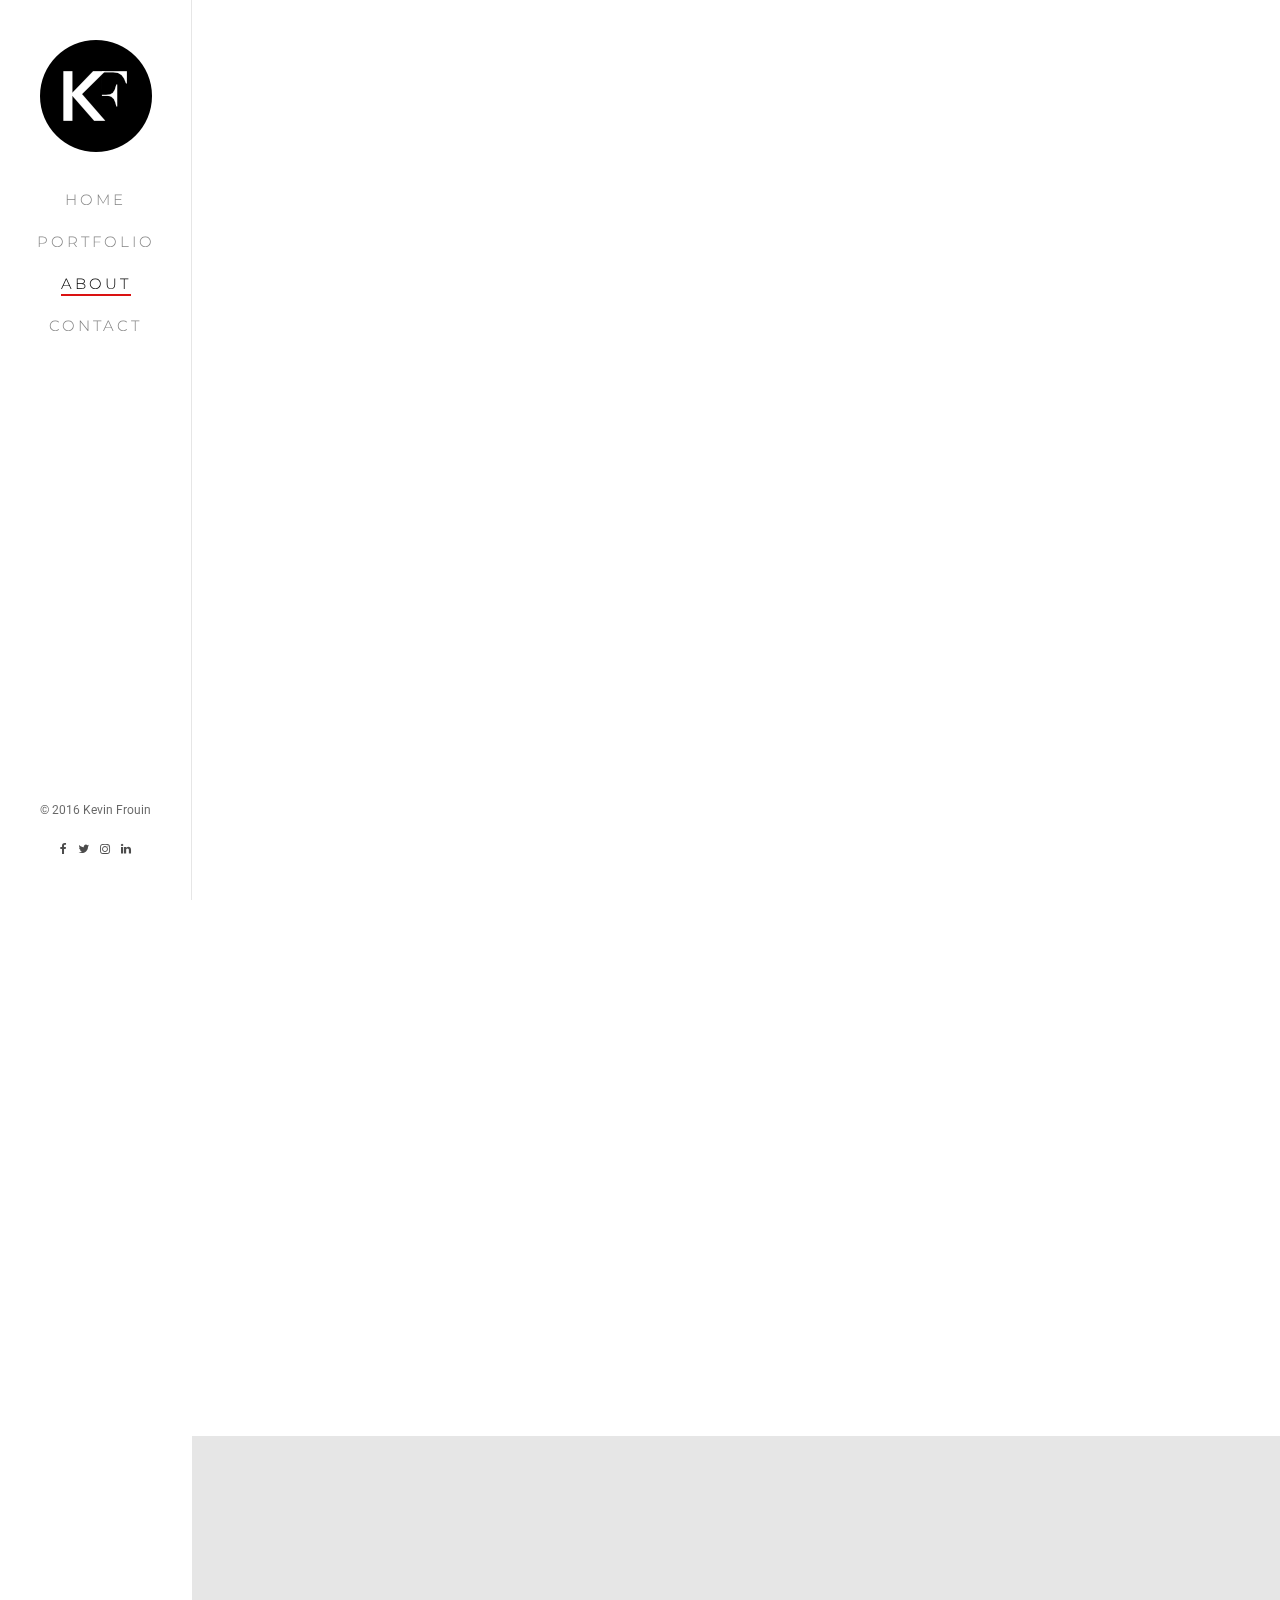
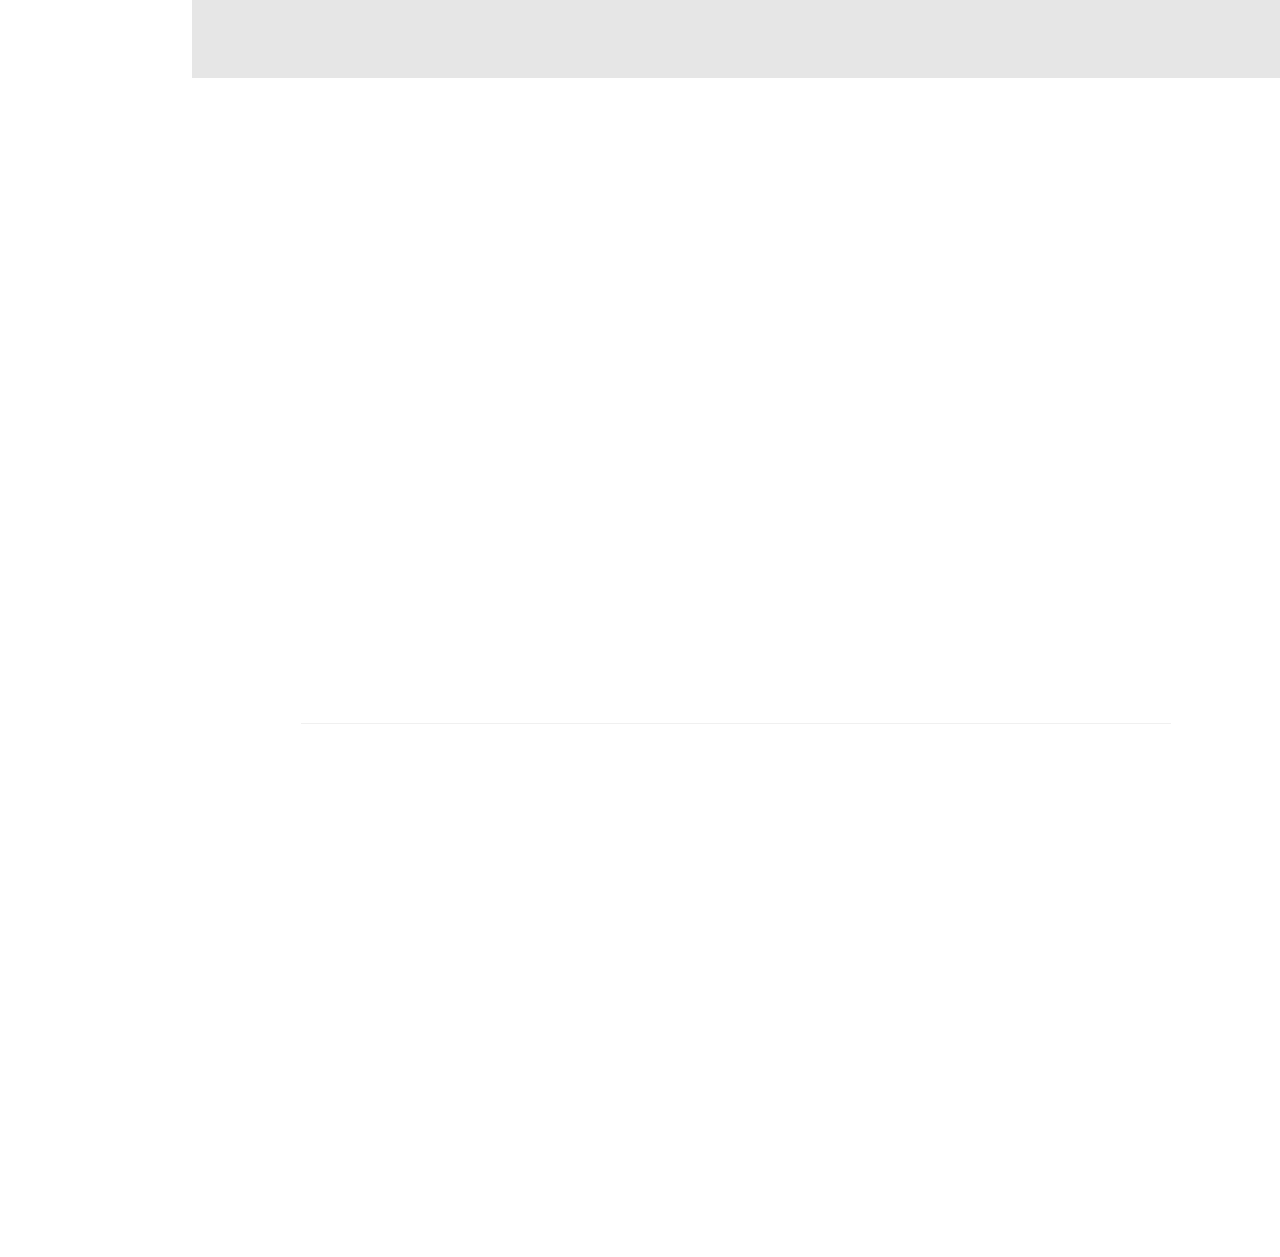
<file: about.html>
<!DOCTYPE html>
<!--[if lt IE 7]>      <html class="no-js lt-ie9 lt-ie8 lt-ie7"> <![endif]-->
<!--[if IE 7]>         <html class="no-js lt-ie9 lt-ie8"> <![endif]-->
<!--[if IE 8]>         <html class="no-js lt-ie9"> <![endif]-->
<!--[if gt IE 8]><!--> <html class="no-js"> <!--<![endif]-->
	<head>
	<meta charset="utf-8">
	<meta http-equiv="X-UA-Compatible" content="IE=edge">
	<title>Nitro &mdash; Free HTML5 Bootstrap Website Template by FreeHTML5.co</title>
	<meta name="viewport" content="width=device-width, initial-scale=1">
	<meta name="description" content="Free HTML5 Website Template by FreeHTML5.co" />
	<meta name="keywords" content="free html5, free template, free bootstrap, free website template, html5, css3, mobile first, responsive" />
	<meta name="author" content="FreeHTML5.co" />

  <!--
	//////////////////////////////////////////////////////

	FREE HTML5 TEMPLATE
	DESIGNED & DEVELOPED by FreeHTML5.co

	Website: 		http://freehtml5.co/
	Email: 			info@freehtml5.co
	Twitter: 		http://twitter.com/fh5co
	Facebook: 		https://www.facebook.com/fh5co

	//////////////////////////////////////////////////////
	 -->

  	<!-- Facebook and Twitter integration -->
	<meta property="og:title" content=""/>
	<meta property="og:image" content=""/>
	<meta property="og:url" content=""/>
	<meta property="og:site_name" content=""/>
	<meta property="og:description" content=""/>
	<meta name="twitter:title" content="" />
	<meta name="twitter:image" content="" />
	<meta name="twitter:url" content="" />
	<meta name="twitter:card" content="" />

	<!-- Place favicon.ico and apple-touch-icon.png in the root directory -->
	<link rel="shortcut icon" href="favicon.ico">

	<link href='https://fonts.googleapis.com/css?family=Roboto:400,300,600,400italic,700' rel='stylesheet' type='text/css'>
	<link href='https://fonts.googleapis.com/css?family=Montserrat:400,700' rel='stylesheet' type='text/css'>

	<!-- Animate.css -->
	<link rel="stylesheet" href="css/animate.css">
	<!-- Icomoon Icon Fonts-->
	<link rel="stylesheet" href="css/icomoon.css">
	<!-- Bootstrap  -->
	<link rel="stylesheet" href="css/bootstrap.css">
	<!-- Owl Carousel -->
	<link rel="stylesheet" href="css/owl.carousel.min.css">
	<link rel="stylesheet" href="css/owl.theme.default.min.css">
	<!-- Theme style  -->
	<link rel="stylesheet" href="css/style.css">

	<!-- Modernizr JS -->
	<script src="js/modernizr-2.6.2.min.js"></script>
	<!-- FOR IE9 below -->
	<!--[if lt IE 9]>
	<script src="js/respond.min.js"></script>
	<![endif]-->

	</head>
	<body>

	<div id="fh5co-page">

		<a href="#" class="js-fh5co-nav-toggle fh5co-nav-toggle"><i></i></a>
		<aside id="fh5co-aside" role="complementary" class="border">

			<h1 id="fh5co-logo"><a href="index.html"><img src="images/logo.png" alt="Free HTML5 Bootstrap Website Template"></a></h1>
			<nav id="fh5co-main-menu" role="navigation">
				<ul>
					<li><a href="index.html">Home</a></li>
					<li><a href="portfolio.html">Portfolio</a></li>
					<li class="fh5co-active"><a href="about.html">About</a></li>
					<li><a href="contact.html">Contact</a></li>
				</ul>
			</nav>

			<div class="fh5co-footer">
				<p><small>&copy; 2016 Kevin Frouin</p>

				<ul>
					<li><a href="https://www.facebook.com/IX9Design/" target="_blank"><i class="icon-facebook"></i></a></li>
					<li><a href="https://twitter.com/IX_9" target="_blank"><i class="icon-twitter"></i></a></li>
					<li><a href="https://www.instagram.com/kage_89/" target="_blank"><i class="icon-instagram"></i></a></li>
					<li><a href="#"><i class="icon-linkedin"></i></a></li>
				</ul>
			</div>

		</aside>

		<div id="fh5co-main">

			<div class="fh5co-narrow-content">
				<div class="row">
					<div class="col-md-5">
						<h2 class="fh5co-heading animate-box" data-animate-effect="fadeInLeft">About Us Nitro <span>A Web Studio</span></h2>
						<p class="fh5co-lead animate-box" data-animate-effect="fadeInLeft">Separated they live in Bookmarksgrove right at the coast of the Semantics, a large language ocean.</p>
						<p class="animate-box" data-animate-effect="fadeInLeft"> Even the all-powerful Pointing has no control about the blind texts it is an almost unorthographic life One day however a small line of blind text by the name of Lorem Ipsum decided to leave for the far World of Grammar.</p>
					</div>
					<div class="col-md-6 col-md-push-1 animate-box" data-animate-effect="fadeInLeft">
						<img src="images/img_1.jpg" alt="Free HTML5 Bootstrap Template" class="img-responsive">
					</div>
				</div>

			</div>

			<div class="fh5co-narrow-content  animate-box" data-animate-effect="fadeInLeft">
				<h2 class="fh5co-heading" >The Team</span></h2>

				<div class="row">
					<div class="col-md-4 fh5co-staff">
						<img src="images/person3.jpg" alt="Free HTML5 Bootstrap Template" class="img-responsive">
						<h3>Athan Smith</h3>
						<h4>Co-Founder, CEO</h4>
						<p>Even the all-powerful Pointing has no control about the blind texts it is an almost unorthographic life One day however a small line of blind text by the name of Lorem Ipsum decided to leave for the far World of Grammar.</p>
						<ul class="fh5co-social">
							<li><a href="#"><i class="icon-google"></i></a></li>
							<li><a href="#"><i class="icon-dribbble"></i></a></li>
							<li><a href="#"><i class="icon-twitter"></i></a></li>
							<li><a href="#"><i class="icon-facebook"></i></a></li>
							<li><a href="#"><i class="icon-instagram"></i></a></li>
						</ul>
					</div>
					<div class="col-md-4 fh5co-staff">
						<img src="images/person2.jpg" alt="Free HTML5 Bootstrap Template" class="img-responsive">
						<h3>Nathalie Kosley</h3>
						<h4>Co-Founder, CTO</h4>
						<p>Even the all-powerful Pointing has no control about the blind texts it is an almost unorthographic life One day however a small line of blind text by the name of Lorem Ipsum decided to leave for the far World of Grammar.</p>
						<ul class="fh5co-social">
							<li><a href="#"><i class="icon-google"></i></a></li>
							<li><a href="#"><i class="icon-dribbble"></i></a></li>
							<li><a href="#"><i class="icon-twitter"></i></a></li>
							<li><a href="#"><i class="icon-facebook"></i></a></li>
							<li><a href="#"><i class="icon-instagram"></i></a></li>
						</ul>
					</div>
					<div class="col-md-4 fh5co-staff">
						<img src="images/person4.jpg" alt="Free HTML5 Bootstrap Template" class="img-responsive">
						<h3>Yanna Kuzuki</h3>
						<h4>Co-Founder, Principal</h4>
						<p>Even the all-powerful Pointing has no control about the blind texts it is an almost unorthographic life One day however a small line of blind text by the name of Lorem Ipsum decided to leave for the far World of Grammar.</p>
						<ul class="fh5co-social">
							<li><a href="#"><i class="icon-google"></i></a></li>
							<li><a href="#"><i class="icon-dribbble"></i></a></li>
							<li><a href="#"><i class="icon-twitter"></i></a></li>
							<li><a href="#"><i class="icon-facebook"></i></a></li>
							<li><a href="#"><i class="icon-instagram"></i></a></li>
						</ul>
					</div>
				</div>
			</div>

			<div class="fh5co-counters" style="background-image: url(images/hero.jpg);" data-stellar-background-ratio="0.5" id="counter-animate">
				<div class="fh5co-narrow-content animate-box">
					<div class="row" >
						<div class="col-md-4 text-center animate-box">
							<span class="fh5co-counter js-counter" data-from="0" data-to="67" data-speed="5000" data-refresh-interval="50"></span>
							<span class="fh5co-counter-label">Clients Worked With</span>
						</div>
						<div class="col-md-4 text-center animate-box">
							<span class="fh5co-counter js-counter" data-from="0" data-to="130" data-speed="5000" data-refresh-interval="50"></span>
							<span class="fh5co-counter-label">Completed Projects</span>
						</div>
						<div class="col-md-4 text-center animate-box">
							<span class="fh5co-counter js-counter" data-from="0" data-to="27232" data-speed="5000" data-refresh-interval="50"></span>
							<span class="fh5co-counter-label">Line of Codes</span>
						</div>
					</div>
				</div>
			</div>

			<div class="fh5co-narrow-content fh5co-border-bottom">
				<h2 class="fh5co-heading animate-box" data-animate-effect="fadeInLeft">This Is What <span>We Love To Do</span></h2>
				<div class="row">
					<div class="col-md-6">
						<div class="fh5co-feature animate-box" data-animate-effect="fadeInLeft">
							<div class="fh5co-icon">
								<i class="icon-strategy"></i>
							</div>
							<div class="fh5co-text">
								<h3>Strategy</h3>
								<p>Far far away, behind the word mountains, far from the countries Vokalia and Consonantia, there live the blind texts. </p>
							</div>
						</div>
					</div>
					<div class="col-md-6">
						<div class="fh5co-feature animate-box" data-animate-effect="fadeInLeft">
							<div class="fh5co-icon">
								<i class="icon-telescope"></i>
							</div>
							<div class="fh5co-text">
								<h3>Explore</h3>
								<p>Far far away, behind the word mountains, far from the countries Vokalia and Consonantia, there live the blind texts. </p>
							</div>
						</div>
					</div>

					<div class="col-md-6">
						<div class="fh5co-feature animate-box" data-animate-effect="fadeInLeft">
							<div class="fh5co-icon">
								<i class="icon-circle-compass"></i>
							</div>
							<div class="fh5co-text">
								<h3>Direction</h3>
								<p>Far far away, behind the word mountains, far from the countries Vokalia and Consonantia, there live the blind texts. </p>
							</div>
						</div>
					</div>
					<div class="col-md-6">
						<div class="fh5co-feature animate-box" data-animate-effect="fadeInLeft">
							<div class="fh5co-icon">
								<i class="icon-tools-2"></i>
							</div>
							<div class="fh5co-text">
								<h3>Expertise</h3>
								<p>Far far away, behind the word mountains, far from the countries Vokalia and Consonantia, there live the blind texts. </p>
							</div>
						</div>
					</div>

				</div>
			</div>


			<div class="fh5co-narrow-content">
				<div class="row">
					<div class="col-md-4 animate-box" data-animate-effect="fadeInLeft">
						<h1 class="fh5co-heading-colored">Start Your Project Now!</h1>
					</div>
				</div>
				<div class="row">
					<div class="col-md-4 animate-box" data-animate-effect="fadeInLeft">
						<p class="fh5co-lead">Separated they live in Bookmarksgrove right at the coast of the Semantics, a large language ocean.</p>
						<p><a href="#" class="btn btn-primary btn-outline">Get Started</a></p>
					</div>
					<div class="col-md-7 col-md-push-1">
						<div class="row">
							<div class="col-md-6 animate-box" data-animate-effect="fadeInLeft">
								<p>Even the all-powerful Pointing has no control about the blind texts it is an almost unorthographic life One day however a small line of blind text by the name of Lorem Ipsum decided to leave for the far World of Grammar.</p>
							</div>
							<div class="col-md-6 animate-box" data-animate-effect="fadeInLeft">
								<p>Even the all-powerful Pointing has no control about the blind texts it is an almost unorthographic life One day however a small line of blind text by the name of Lorem Ipsum decided to leave for the far World of Grammar.</p>
							</div>
						</div>
					</div>
				</div>
			</div>

		</div>
	</div>

	<!-- jQuery -->
	<script src="js/jquery.min.js"></script>
	<!-- jQuery Easing -->
	<script src="js/jquery.easing.1.3.js"></script>
	<!-- Bootstrap -->
	<script src="js/bootstrap.min.js"></script>
	<!-- Carousel -->
	<script src="js/owl.carousel.min.js"></script>
	<!-- Stellar -->
	<script src="js/jquery.stellar.min.js"></script>
	<!-- Waypoints -->
	<script src="js/jquery.waypoints.min.js"></script>
	<!-- Counters -->
	<script src="js/jquery.countTo.js"></script>


	<!-- MAIN JS -->
	<script src="js/main.js"></script>

	</body>
</html>
</file>
<file: css/icomoon.css>
@font-face {
    font-family: 'icomoon';
    src:    url('../fonts/icomoon/icomoon.eot?195opb');
    src:    url('../fonts/icomoon/icomoon.eot?195opb#iefix') format('embedded-opentype'),
        url('../fonts/icomoon/icomoon.ttf?195opb') format('truetype'),
        url('../fonts/icomoon/icomoon.woff?195opb') format('woff'),
        url('../fonts/icomoon/icomoon.svg?195opb#icomoon') format('svg');
    font-weight: normal;
    font-style: normal;
}

[class^="icon-"], [class*=" icon-"] {
    /* use !important to prevent issues with browser extensions that change fonts */
    font-family: 'icomoon' !important;
    speak: none;
    font-style: normal;
    font-weight: normal;
    font-variant: normal;
    text-transform: none;
    line-height: 1;

    /* Better Font Rendering =========== */
    -webkit-font-smoothing: antialiased;
    -moz-osx-font-smoothing: grayscale;
}

.icon-glass:before {
    content: "\f000";
}
.icon-music:before {
    content: "\f001";
}
.icon-search:before {
    content: "\f002";
}
.icon-envelope-o:before {
    content: "\f003";
}
.icon-heart:before {
    content: "\f004";
}
.icon-star:before {
    content: "\f005";
}
.icon-star-o:before {
    content: "\f006";
}
.icon-user:before {
    content: "\f007";
}
.icon-film:before {
    content: "\f008";
}
.icon-th-large:before {
    content: "\f009";
}
.icon-th:before {
    content: "\f00a";
}
.icon-th-list:before {
    content: "\f00b";
}
.icon-check:before {
    content: "\f00c";
}
.icon-close:before {
    content: "\f00d";
}
.icon-remove:before {
    content: "\f00d";
}
.icon-times:before {
    content: "\f00d";
}
.icon-search-plus:before {
    content: "\f00e";
}
.icon-search-minus:before {
    content: "\f010";
}
.icon-power-off:before {
    content: "\f011";
}
.icon-signal:before {
    content: "\f012";
}
.icon-cog:before {
    content: "\f013";
}
.icon-gear:before {
    content: "\f013";
}
.icon-trash-o:before {
    content: "\f014";
}
.icon-home:before {
    content: "\f015";
}
.icon-file-o:before {
    content: "\f016";
}
.icon-clock-o:before {
    content: "\f017";
}
.icon-road:before {
    content: "\f018";
}
.icon-download:before {
    content: "\f019";
}
.icon-arrow-circle-o-down:before {
    content: "\f01a";
}
.icon-arrow-circle-o-up:before {
    content: "\f01b";
}
.icon-inbox:before {
    content: "\f01c";
}
.icon-play-circle-o:before {
    content: "\f01d";
}
.icon-repeat:before {
    content: "\f01e";
}
.icon-rotate-right:before {
    content: "\f01e";
}
.icon-refresh:before {
    content: "\f021";
}
.icon-list-alt:before {
    content: "\f022";
}
.icon-lock:before {
    content: "\f023";
}
.icon-flag:before {
    content: "\f024";
}
.icon-headphones:before {
    content: "\f025";
}
.icon-volume-off:before {
    content: "\f026";
}
.icon-volume-down:before {
    content: "\f027";
}
.icon-volume-up:before {
    content: "\f028";
}
.icon-qrcode:before {
    content: "\f029";
}
.icon-barcode:before {
    content: "\f02a";
}
.icon-tag:before {
    content: "\f02b";
}
.icon-tags:before {
    content: "\f02c";
}
.icon-book:before {
    content: "\f02d";
}
.icon-bookmark:before {
    content: "\f02e";
}
.icon-print:before {
    content: "\f02f";
}
.icon-camera:before {
    content: "\f030";
}
.icon-font:before {
    content: "\f031";
}
.icon-bold:before {
    content: "\f032";
}
.icon-italic:before {
    content: "\f033";
}
.icon-text-height:before {
    content: "\f034";
}
.icon-text-width:before {
    content: "\f035";
}
.icon-align-left:before {
    content: "\f036";
}
.icon-align-center:before {
    content: "\f037";
}
.icon-align-right:before {
    content: "\f038";
}
.icon-align-justify:before {
    content: "\f039";
}
.icon-list:before {
    content: "\f03a";
}
.icon-dedent:before {
    content: "\f03b";
}
.icon-outdent:before {
    content: "\f03b";
}
.icon-indent:before {
    content: "\f03c";
}
.icon-video-camera:before {
    content: "\f03d";
}
.icon-image:before {
    content: "\f03e";
}
.icon-photo:before {
    content: "\f03e";
}
.icon-picture-o:before {
    content: "\f03e";
}
.icon-pencil:before {
    content: "\f040";
}
.icon-map-marker:before {
    content: "\f041";
}
.icon-adjust:before {
    content: "\f042";
}
.icon-tint:before {
    content: "\f043";
}
.icon-edit:before {
    content: "\f044";
}
.icon-pencil-square-o:before {
    content: "\f044";
}
.icon-share-square-o:before {
    content: "\f045";
}
.icon-check-square-o:before {
    content: "\f046";
}
.icon-arrows:before {
    content: "\f047";
}
.icon-step-backward:before {
    content: "\f048";
}
.icon-fast-backward:before {
    content: "\f049";
}
.icon-backward:before {
    content: "\f04a";
}
.icon-play:before {
    content: "\f04b";
}
.icon-pause:before {
    content: "\f04c";
}
.icon-stop:before {
    content: "\f04d";
}
.icon-forward:before {
    content: "\f04e";
}
.icon-fast-forward:before {
    content: "\f050";
}
.icon-step-forward:before {
    content: "\f051";
}
.icon-eject:before {
    content: "\f052";
}
.icon-chevron-left:before {
    content: "\f053";
}
.icon-chevron-right:before {
    content: "\f054";
}
.icon-plus-circle:before {
    content: "\f055";
}
.icon-minus-circle:before {
    content: "\f056";
}
.icon-times-circle:before {
    content: "\f057";
}
.icon-check-circle:before {
    content: "\f058";
}
.icon-question-circle:before {
    content: "\f059";
}
.icon-info-circle:before {
    content: "\f05a";
}
.icon-crosshairs:before {
    content: "\f05b";
}
.icon-times-circle-o:before {
    content: "\f05c";
}
.icon-check-circle-o:before {
    content: "\f05d";
}
.icon-ban:before {
    content: "\f05e";
}
.icon-arrow-left:before {
    content: "\f060";
}
.icon-arrow-right:before {
    content: "\f061";
}
.icon-arrow-up:before {
    content: "\f062";
}
.icon-arrow-down:before {
    content: "\f063";
}
.icon-mail-forward:before {
    content: "\f064";
}
.icon-share:before {
    content: "\f064";
}
.icon-expand:before {
    content: "\f065";
}
.icon-compress:before {
    content: "\f066";
}
.icon-plus:before {
    content: "\f067";
}
.icon-minus:before {
    content: "\f068";
}
.icon-asterisk:before {
    content: "\f069";
}
.icon-exclamation-circle:before {
    content: "\f06a";
}
.icon-gift:before {
    content: "\f06b";
}
.icon-leaf:before {
    content: "\f06c";
}
.icon-fire:before {
    content: "\f06d";
}
.icon-eye:before {
    content: "\f06e";
}
.icon-eye-slash:before {
    content: "\f070";
}
.icon-exclamation-triangle:before {
    content: "\f071";
}
.icon-warning:before {
    content: "\f071";
}
.icon-plane:before {
    content: "\f072";
}
.icon-calendar:before {
    content: "\f073";
}
.icon-random:before {
    content: "\f074";
}
.icon-comment:before {
    content: "\f075";
}
.icon-magnet:before {
    content: "\f076";
}
.icon-chevron-up:before {
    content: "\f077";
}
.icon-chevron-down:before {
    content: "\f078";
}
.icon-retweet:before {
    content: "\f079";
}
.icon-shopping-cart:before {
    content: "\f07a";
}
.icon-folder:before {
    content: "\f07b";
}
.icon-folder-open:before {
    content: "\f07c";
}
.icon-arrows-v:before {
    content: "\f07d";
}
.icon-arrows-h:before {
    content: "\f07e";
}
.icon-bar-chart:before {
    content: "\f080";
}
.icon-bar-chart-o:before {
    content: "\f080";
}
.icon-twitter-square:before {
    content: "\f081";
}
.icon-facebook-square:before {
    content: "\f082";
}
.icon-camera-retro:before {
    content: "\f083";
}
.icon-key:before {
    content: "\f084";
}
.icon-cogs:before {
    content: "\f085";
}
.icon-gears:before {
    content: "\f085";
}
.icon-comments:before {
    content: "\f086";
}
.icon-thumbs-o-up:before {
    content: "\f087";
}
.icon-thumbs-o-down:before {
    content: "\f088";
}
.icon-star-half:before {
    content: "\f089";
}
.icon-heart-o:before {
    content: "\f08a";
}
.icon-sign-out:before {
    content: "\f08b";
}
.icon-linkedin-square:before {
    content: "\f08c";
}
.icon-thumb-tack:before {
    content: "\f08d";
}
.icon-external-link:before {
    content: "\f08e";
}
.icon-sign-in:before {
    content: "\f090";
}
.icon-trophy:before {
    content: "\f091";
}
.icon-github-square:before {
    content: "\f092";
}
.icon-upload:before {
    content: "\f093";
}
.icon-lemon-o:before {
    content: "\f094";
}
.icon-phone:before {
    content: "\f095";
}
.icon-square-o:before {
    content: "\f096";
}
.icon-bookmark-o:before {
    content: "\f097";
}
.icon-phone-square:before {
    content: "\f098";
}
.icon-twitter:before {
    content: "\f099";
}
.icon-facebook:before {
    content: "\f09a";
}
.icon-facebook-f:before {
    content: "\f09a";
}
.icon-github:before {
    content: "\f09b";
}
.icon-unlock:before {
    content: "\f09c";
}
.icon-credit-card:before {
    content: "\f09d";
}
.icon-feed:before {
    content: "\f09e";
}
.icon-rss:before {
    content: "\f09e";
}
.icon-hdd-o:before {
    content: "\f0a0";
}
.icon-bullhorn:before {
    content: "\f0a1";
}
.icon-bell-o:before {
    content: "\f0a2";
}
.icon-certificate:before {
    content: "\f0a3";
}
.icon-hand-o-right:before {
    content: "\f0a4";
}
.icon-hand-o-left:before {
    content: "\f0a5";
}
.icon-hand-o-up:before {
    content: "\f0a6";
}
.icon-hand-o-down:before {
    content: "\f0a7";
}
.icon-arrow-circle-left:before {
    content: "\f0a8";
}
.icon-arrow-circle-right:before {
    content: "\f0a9";
}
.icon-arrow-circle-up:before {
    content: "\f0aa";
}
.icon-arrow-circle-down:before {
    content: "\f0ab";
}
.icon-globe:before {
    content: "\f0ac";
}
.icon-wrench:before {
    content: "\f0ad";
}
.icon-tasks:before {
    content: "\f0ae";
}
.icon-filter:before {
    content: "\f0b0";
}
.icon-briefcase:before {
    content: "\f0b1";
}
.icon-arrows-alt:before {
    content: "\f0b2";
}
.icon-group:before {
    content: "\f0c0";
}
.icon-users:before {
    content: "\f0c0";
}
.icon-chain:before {
    content: "\f0c1";
}
.icon-link:before {
    content: "\f0c1";
}
.icon-cloud:before {
    content: "\f0c2";
}
.icon-flask:before {
    content: "\f0c3";
}
.icon-cut:before {
    content: "\f0c4";
}
.icon-scissors:before {
    content: "\f0c4";
}
.icon-copy:before {
    content: "\f0c5";
}
.icon-files-o:before {
    content: "\f0c5";
}
.icon-paperclip:before {
    content: "\f0c6";
}
.icon-floppy-o:before {
    content: "\f0c7";
}
.icon-save:before {
    content: "\f0c7";
}
.icon-square:before {
    content: "\f0c8";
}
.icon-bars:before {
    content: "\f0c9";
}
.icon-navicon:before {
    content: "\f0c9";
}
.icon-reorder:before {
    content: "\f0c9";
}
.icon-list-ul:before {
    content: "\f0ca";
}
.icon-list-ol:before {
    content: "\f0cb";
}
.icon-strikethrough:before {
    content: "\f0cc";
}
.icon-underline:before {
    content: "\f0cd";
}
.icon-table:before {
    content: "\f0ce";
}
.icon-magic:before {
    content: "\f0d0";
}
.icon-truck:before {
    content: "\f0d1";
}
.icon-pinterest:before {
    content: "\f0d2";
}
.icon-pinterest-square:before {
    content: "\f0d3";
}
.icon-google-plus-square:before {
    content: "\f0d4";
}
.icon-google-plus:before {
    content: "\f0d5";
}
.icon-money:before {
    content: "\f0d6";
}
.icon-caret-down:before {
    content: "\f0d7";
}
.icon-caret-up:before {
    content: "\f0d8";
}
.icon-caret-left:before {
    content: "\f0d9";
}
.icon-caret-right:before {
    content: "\f0da";
}
.icon-columns:before {
    content: "\f0db";
}
.icon-sort:before {
    content: "\f0dc";
}
.icon-unsorted:before {
    content: "\f0dc";
}
.icon-sort-desc:before {
    content: "\f0dd";
}
.icon-sort-down:before {
    content: "\f0dd";
}
.icon-sort-asc:before {
    content: "\f0de";
}
.icon-sort-up:before {
    content: "\f0de";
}
.icon-envelope:before {
    content: "\f0e0";
}
.icon-linkedin:before {
    content: "\f0e1";
}
.icon-rotate-left:before {
    content: "\f0e2";
}
.icon-undo:before {
    content: "\f0e2";
}
.icon-gavel:before {
    content: "\f0e3";
}
.icon-legal:before {
    content: "\f0e3";
}
.icon-dashboard:before {
    content: "\f0e4";
}
.icon-tachometer:before {
    content: "\f0e4";
}
.icon-comment-o:before {
    content: "\f0e5";
}
.icon-comments-o:before {
    content: "\f0e6";
}
.icon-bolt:before {
    content: "\f0e7";
}
.icon-flash:before {
    content: "\f0e7";
}
.icon-sitemap:before {
    content: "\f0e8";
}
.icon-umbrella:before {
    content: "\f0e9";
}
.icon-clipboard:before {
    content: "\f0ea";
}
.icon-paste:before {
    content: "\f0ea";
}
.icon-lightbulb-o:before {
    content: "\f0eb";
}
.icon-exchange:before {
    content: "\f0ec";
}
.icon-cloud-download:before {
    content: "\f0ed";
}
.icon-cloud-upload:before {
    content: "\f0ee";
}
.icon-user-md:before {
    content: "\f0f0";
}
.icon-stethoscope:before {
    content: "\f0f1";
}
.icon-suitcase:before {
    content: "\f0f2";
}
.icon-bell:before {
    content: "\f0f3";
}
.icon-coffee:before {
    content: "\f0f4";
}
.icon-cutlery:before {
    content: "\f0f5";
}
.icon-file-text-o:before {
    content: "\f0f6";
}
.icon-building-o:before {
    content: "\f0f7";
}
.icon-hospital-o:before {
    content: "\f0f8";
}
.icon-ambulance:before {
    content: "\f0f9";
}
.icon-medkit:before {
    content: "\f0fa";
}
.icon-fighter-jet:before {
    content: "\f0fb";
}
.icon-beer:before {
    content: "\f0fc";
}
.icon-h-square:before {
    content: "\f0fd";
}
.icon-plus-square:before {
    content: "\f0fe";
}
.icon-angle-double-left:before {
    content: "\f100";
}
.icon-angle-double-right:before {
    content: "\f101";
}
.icon-angle-double-up:before {
    content: "\f102";
}
.icon-angle-double-down:before {
    content: "\f103";
}
.icon-angle-left:before {
    content: "\f104";
}
.icon-angle-right:before {
    content: "\f105";
}
.icon-angle-up:before {
    content: "\f106";
}
.icon-angle-down:before {
    content: "\f107";
}
.icon-desktop:before {
    content: "\f108";
}
.icon-laptop:before {
    content: "\f109";
}
.icon-tablet:before {
    content: "\f10a";
}
.icon-mobile:before {
    content: "\f10b";
}
.icon-mobile-phone:before {
    content: "\f10b";
}
.icon-circle-o:before {
    content: "\f10c";
}
.icon-quote-left:before {
    content: "\f10d";
}
.icon-quote-right:before {
    content: "\f10e";
}
.icon-spinner:before {
    content: "\f110";
}
.icon-circle:before {
    content: "\f111";
}
.icon-mail-reply:before {
    content: "\f112";
}
.icon-reply:before {
    content: "\f112";
}
.icon-github-alt:before {
    content: "\f113";
}
.icon-folder-o:before {
    content: "\f114";
}
.icon-folder-open-o:before {
    content: "\f115";
}
.icon-smile-o:before {
    content: "\f118";
}
.icon-frown-o:before {
    content: "\f119";
}
.icon-meh-o:before {
    content: "\f11a";
}
.icon-gamepad:before {
    content: "\f11b";
}
.icon-keyboard-o:before {
    content: "\f11c";
}
.icon-flag-o:before {
    content: "\f11d";
}
.icon-flag-checkered:before {
    content: "\f11e";
}
.icon-terminal:before {
    content: "\f120";
}
.icon-code:before {
    content: "\f121";
}
.icon-mail-reply-all:before {
    content: "\f122";
}
.icon-reply-all:before {
    content: "\f122";
}
.icon-star-half-empty:before {
    content: "\f123";
}
.icon-star-half-full:before {
    content: "\f123";
}
.icon-star-half-o:before {
    content: "\f123";
}
.icon-location-arrow:before {
    content: "\f124";
}
.icon-crop:before {
    content: "\f125";
}
.icon-code-fork:before {
    content: "\f126";
}
.icon-chain-broken:before {
    content: "\f127";
}
.icon-unlink:before {
    content: "\f127";
}
.icon-question:before {
    content: "\f128";
}
.icon-info:before {
    content: "\f129";
}
.icon-exclamation:before {
    content: "\f12a";
}
.icon-superscript:before {
    content: "\f12b";
}
.icon-subscript:before {
    content: "\f12c";
}
.icon-eraser:before {
    content: "\f12d";
}
.icon-puzzle-piece:before {
    content: "\f12e";
}
.icon-microphone:before {
    content: "\f130";
}
.icon-microphone-slash:before {
    content: "\f131";
}
.icon-shield:before {
    content: "\f132";
}
.icon-calendar-o:before {
    content: "\f133";
}
.icon-fire-extinguisher:before {
    content: "\f134";
}
.icon-rocket:before {
    content: "\f135";
}
.icon-maxcdn:before {
    content: "\f136";
}
.icon-chevron-circle-left:before {
    content: "\f137";
}
.icon-chevron-circle-right:before {
    content: "\f138";
}
.icon-chevron-circle-up:before {
    content: "\f139";
}
.icon-chevron-circle-down:before {
    content: "\f13a";
}
.icon-html5:before {
    content: "\f13b";
}
.icon-css3:before {
    content: "\f13c";
}
.icon-anchor:before {
    content: "\f13d";
}
.icon-unlock-alt:before {
    content: "\f13e";
}
.icon-bullseye:before {
    content: "\f140";
}
.icon-ellipsis-h:before {
    content: "\f141";
}
.icon-ellipsis-v:before {
    content: "\f142";
}
.icon-rss-square:before {
    content: "\f143";
}
.icon-play-circle:before {
    content: "\f144";
}
.icon-ticket:before {
    content: "\f145";
}
.icon-minus-square:before {
    content: "\f146";
}
.icon-minus-square-o:before {
    content: "\f147";
}
.icon-level-up:before {
    content: "\f148";
}
.icon-level-down:before {
    content: "\f149";
}
.icon-check-square:before {
    content: "\f14a";
}
.icon-pencil-square:before {
    content: "\f14b";
}
.icon-external-link-square:before {
    content: "\f14c";
}
.icon-share-square:before {
    content: "\f14d";
}
.icon-compass:before {
    content: "\f14e";
}
.icon-caret-square-o-down:before {
    content: "\f150";
}
.icon-toggle-down:before {
    content: "\f150";
}
.icon-caret-square-o-up:before {
    content: "\f151";
}
.icon-toggle-up:before {
    content: "\f151";
}
.icon-caret-square-o-right:before {
    content: "\f152";
}
.icon-toggle-right:before {
    content: "\f152";
}
.icon-eur:before {
    content: "\f153";
}
.icon-euro:before {
    content: "\f153";
}
.icon-gbp:before {
    content: "\f154";
}
.icon-dollar:before {
    content: "\f155";
}
.icon-usd:before {
    content: "\f155";
}
.icon-inr:before {
    content: "\f156";
}
.icon-rupee:before {
    content: "\f156";
}
.icon-cny:before {
    content: "\f157";
}
.icon-jpy:before {
    content: "\f157";
}
.icon-rmb:before {
    content: "\f157";
}
.icon-yen:before {
    content: "\f157";
}
.icon-rouble:before {
    content: "\f158";
}
.icon-rub:before {
    content: "\f158";
}
.icon-ruble:before {
    content: "\f158";
}
.icon-krw:before {
    content: "\f159";
}
.icon-won:before {
    content: "\f159";
}
.icon-bitcoin:before {
    content: "\f15a";
}
.icon-btc:before {
    content: "\f15a";
}
.icon-file:before {
    content: "\f15b";
}
.icon-file-text:before {
    content: "\f15c";
}
.icon-sort-alpha-asc:before {
    content: "\f15d";
}
.icon-sort-alpha-desc:before {
    content: "\f15e";
}
.icon-sort-amount-asc:before {
    content: "\f160";
}
.icon-sort-amount-desc:before {
    content: "\f161";
}
.icon-sort-numeric-asc:before {
    content: "\f162";
}
.icon-sort-numeric-desc:before {
    content: "\f163";
}
.icon-thumbs-up:before {
    content: "\f164";
}
.icon-thumbs-down:before {
    content: "\f165";
}
.icon-youtube-square:before {
    content: "\f166";
}
.icon-youtube:before {
    content: "\f167";
}
.icon-xing:before {
    content: "\f168";
}
.icon-xing-square:before {
    content: "\f169";
}
.icon-youtube-play:before {
    content: "\f16a";
}
.icon-dropbox:before {
    content: "\f16b";
}
.icon-stack-overflow:before {
    content: "\f16c";
}
.icon-instagram:before {
    content: "\f16d";
}
.icon-flickr:before {
    content: "\f16e";
}
.icon-adn:before {
    content: "\f170";
}
.icon-bitbucket:before {
    content: "\f171";
}
.icon-bitbucket-square:before {
    content: "\f172";
}
.icon-tumblr:before {
    content: "\f173";
}
.icon-tumblr-square:before {
    content: "\f174";
}
.icon-long-arrow-down:before {
    content: "\f175";
}
.icon-long-arrow-up:before {
    content: "\f176";
}
.icon-long-arrow-left:before {
    content: "\f177";
}
.icon-long-arrow-right:before {
    content: "\f178";
}
.icon-apple:before {
    content: "\f179";
}
.icon-windows:before {
    content: "\f17a";
}
.icon-android:before {
    content: "\f17b";
}
.icon-linux:before {
    content: "\f17c";
}
.icon-dribbble:before {
    content: "\f17d";
}
.icon-skype:before {
    content: "\f17e";
}
.icon-foursquare:before {
    content: "\f180";
}
.icon-trello:before {
    content: "\f181";
}
.icon-female:before {
    content: "\f182";
}
.icon-male:before {
    content: "\f183";
}
.icon-gittip:before {
    content: "\f184";
}
.icon-gratipay:before {
    content: "\f184";
}
.icon-sun-o:before {
    content: "\f185";
}
.icon-moon-o:before {
    content: "\f186";
}
.icon-archive:before {
    content: "\f187";
}
.icon-bug:before {
    content: "\f188";
}
.icon-vk:before {
    content: "\f189";
}
.icon-weibo:before {
    content: "\f18a";
}
.icon-renren:before {
    content: "\f18b";
}
.icon-pagelines:before {
    content: "\f18c";
}
.icon-stack-exchange:before {
    content: "\f18d";
}
.icon-arrow-circle-o-right:before {
    content: "\f18e";
}
.icon-arrow-circle-o-left:before {
    content: "\f190";
}
.icon-caret-square-o-left:before {
    content: "\f191";
}
.icon-toggle-left:before {
    content: "\f191";
}
.icon-dot-circle-o:before {
    content: "\f192";
}
.icon-wheelchair:before {
    content: "\f193";
}
.icon-vimeo-square:before {
    content: "\f194";
}
.icon-try:before {
    content: "\f195";
}
.icon-turkish-lira:before {
    content: "\f195";
}
.icon-plus-square-o:before {
    content: "\f196";
}
.icon-space-shuttle:before {
    content: "\f197";
}
.icon-slack:before {
    content: "\f198";
}
.icon-envelope-square:before {
    content: "\f199";
}
.icon-wordpress:before {
    content: "\f19a";
}
.icon-openid:before {
    content: "\f19b";
}
.icon-bank:before {
    content: "\f19c";
}
.icon-institution:before {
    content: "\f19c";
}
.icon-university:before {
    content: "\f19c";
}
.icon-graduation-cap:before {
    content: "\f19d";
}
.icon-mortar-board:before {
    content: "\f19d";
}
.icon-yahoo:before {
    content: "\f19e";
}
.icon-google:before {
    content: "\f1a0";
}
.icon-reddit:before {
    content: "\f1a1";
}
.icon-reddit-square:before {
    content: "\f1a2";
}
.icon-stumbleupon-circle:before {
    content: "\f1a3";
}
.icon-stumbleupon:before {
    content: "\f1a4";
}
.icon-delicious:before {
    content: "\f1a5";
}
.icon-digg:before {
    content: "\f1a6";
}
.icon-pied-piper-pp:before {
    content: "\f1a7";
}
.icon-pied-piper-alt:before {
    content: "\f1a8";
}
.icon-drupal:before {
    content: "\f1a9";
}
.icon-joomla:before {
    content: "\f1aa";
}
.icon-language:before {
    content: "\f1ab";
}
.icon-fax:before {
    content: "\f1ac";
}
.icon-building:before {
    content: "\f1ad";
}
.icon-child:before {
    content: "\f1ae";
}
.icon-paw:before {
    content: "\f1b0";
}
.icon-spoon:before {
    content: "\f1b1";
}
.icon-cube:before {
    content: "\f1b2";
}
.icon-cubes:before {
    content: "\f1b3";
}
.icon-behance:before {
    content: "\f1b4";
}
.icon-behance-square:before {
    content: "\f1b5";
}
.icon-steam:before {
    content: "\f1b6";
}
.icon-steam-square:before {
    content: "\f1b7";
}
.icon-recycle:before {
    content: "\f1b8";
}
.icon-automobile:before {
    content: "\f1b9";
}
.icon-car:before {
    content: "\f1b9";
}
.icon-cab:before {
    content: "\f1ba";
}
.icon-taxi:before {
    content: "\f1ba";
}
.icon-tree:before {
    content: "\f1bb";
}
.icon-spotify:before {
    content: "\f1bc";
}
.icon-deviantart:before {
    content: "\f1bd";
}
.icon-soundcloud:before {
    content: "\f1be";
}
.icon-database:before {
    content: "\f1c0";
}
.icon-file-pdf-o:before {
    content: "\f1c1";
}
.icon-file-word-o:before {
    content: "\f1c2";
}
.icon-file-excel-o:before {
    content: "\f1c3";
}
.icon-file-powerpoint-o:before {
    content: "\f1c4";
}
.icon-file-image-o:before {
    content: "\f1c5";
}
.icon-file-photo-o:before {
    content: "\f1c5";
}
.icon-file-picture-o:before {
    content: "\f1c5";
}
.icon-file-archive-o:before {
    content: "\f1c6";
}
.icon-file-zip-o:before {
    content: "\f1c6";
}
.icon-file-audio-o:before {
    content: "\f1c7";
}
.icon-file-sound-o:before {
    content: "\f1c7";
}
.icon-file-movie-o:before {
    content: "\f1c8";
}
.icon-file-video-o:before {
    content: "\f1c8";
}
.icon-file-code-o:before {
    content: "\f1c9";
}
.icon-vine:before {
    content: "\f1ca";
}
.icon-codepen:before {
    content: "\f1cb";
}
.icon-jsfiddle:before {
    content: "\f1cc";
}
.icon-life-bouy:before {
    content: "\f1cd";
}
.icon-life-buoy:before {
    content: "\f1cd";
}
.icon-life-ring:before {
    content: "\f1cd";
}
.icon-life-saver:before {
    content: "\f1cd";
}
.icon-support:before {
    content: "\f1cd";
}
.icon-circle-o-notch:before {
    content: "\f1ce";
}
.icon-ra:before {
    content: "\f1d0";
}
.icon-rebel:before {
    content: "\f1d0";
}
.icon-resistance:before {
    content: "\f1d0";
}
.icon-empire:before {
    content: "\f1d1";
}
.icon-ge:before {
    content: "\f1d1";
}
.icon-git-square:before {
    content: "\f1d2";
}
.icon-git:before {
    content: "\f1d3";
}
.icon-hacker-news:before {
    content: "\f1d4";
}
.icon-y-combinator-square:before {
    content: "\f1d4";
}
.icon-yc-square:before {
    content: "\f1d4";
}
.icon-tencent-weibo:before {
    content: "\f1d5";
}
.icon-qq:before {
    content: "\f1d6";
}
.icon-wechat:before {
    content: "\f1d7";
}
.icon-weixin:before {
    content: "\f1d7";
}
.icon-paper-plane:before {
    content: "\f1d8";
}
.icon-send:before {
    content: "\f1d8";
}
.icon-paper-plane-o:before {
    content: "\f1d9";
}
.icon-send-o:before {
    content: "\f1d9";
}
.icon-history:before {
    content: "\f1da";
}
.icon-circle-thin:before {
    content: "\f1db";
}
.icon-header:before {
    content: "\f1dc";
}
.icon-paragraph:before {
    content: "\f1dd";
}
.icon-sliders:before {
    content: "\f1de";
}
.icon-share-alt:before {
    content: "\f1e0";
}
.icon-share-alt-square:before {
    content: "\f1e1";
}
.icon-bomb:before {
    content: "\f1e2";
}
.icon-futbol-o:before {
    content: "\f1e3";
}
.icon-soccer-ball-o:before {
    content: "\f1e3";
}
.icon-tty:before {
    content: "\f1e4";
}
.icon-binoculars:before {
    content: "\f1e5";
}
.icon-plug:before {
    content: "\f1e6";
}
.icon-slideshare:before {
    content: "\f1e7";
}
.icon-twitch:before {
    content: "\f1e8";
}
.icon-yelp:before {
    content: "\f1e9";
}
.icon-newspaper-o:before {
    content: "\f1ea";
}
.icon-wifi:before {
    content: "\f1eb";
}
.icon-calculator:before {
    content: "\f1ec";
}
.icon-paypal:before {
    content: "\f1ed";
}
.icon-google-wallet:before {
    content: "\f1ee";
}
.icon-cc-visa:before {
    content: "\f1f0";
}
.icon-cc-mastercard:before {
    content: "\f1f1";
}
.icon-cc-discover:before {
    content: "\f1f2";
}
.icon-cc-amex:before {
    content: "\f1f3";
}
.icon-cc-paypal:before {
    content: "\f1f4";
}
.icon-cc-stripe:before {
    content: "\f1f5";
}
.icon-bell-slash:before {
    content: "\f1f6";
}
.icon-bell-slash-o:before {
    content: "\f1f7";
}
.icon-trash:before {
    content: "\f1f8";
}
.icon-copyright:before {
    content: "\f1f9";
}
.icon-at:before {
    content: "\f1fa";
}
.icon-eyedropper:before {
    content: "\f1fb";
}
.icon-paint-brush:before {
    content: "\f1fc";
}
.icon-birthday-cake:before {
    content: "\f1fd";
}
.icon-area-chart:before {
    content: "\f1fe";
}
.icon-pie-chart:before {
    content: "\f200";
}
.icon-line-chart:before {
    content: "\f201";
}
.icon-lastfm:before {
    content: "\f202";
}
.icon-lastfm-square:before {
    content: "\f203";
}
.icon-toggle-off:before {
    content: "\f204";
}
.icon-toggle-on:before {
    content: "\f205";
}
.icon-bicycle:before {
    content: "\f206";
}
.icon-bus:before {
    content: "\f207";
}
.icon-ioxhost:before {
    content: "\f208";
}
.icon-angellist:before {
    content: "\f209";
}
.icon-cc:before {
    content: "\f20a";
}
.icon-ils:before {
    content: "\f20b";
}
.icon-shekel:before {
    content: "\f20b";
}
.icon-sheqel:before {
    content: "\f20b";
}
.icon-meanpath:before {
    content: "\f20c";
}
.icon-buysellads:before {
    content: "\f20d";
}
.icon-connectdevelop:before {
    content: "\f20e";
}
.icon-dashcube:before {
    content: "\f210";
}
.icon-forumbee:before {
    content: "\f211";
}
.icon-leanpub:before {
    content: "\f212";
}
.icon-sellsy:before {
    content: "\f213";
}
.icon-shirtsinbulk:before {
    content: "\f214";
}
.icon-simplybuilt:before {
    content: "\f215";
}
.icon-skyatlas:before {
    content: "\f216";
}
.icon-cart-plus:before {
    content: "\f217";
}
.icon-cart-arrow-down:before {
    content: "\f218";
}
.icon-diamond:before {
    content: "\f219";
}
.icon-ship:before {
    content: "\f21a";
}
.icon-user-secret:before {
    content: "\f21b";
}
.icon-motorcycle:before {
    content: "\f21c";
}
.icon-street-view:before {
    content: "\f21d";
}
.icon-heartbeat:before {
    content: "\f21e";
}
.icon-venus:before {
    content: "\f221";
}
.icon-mars:before {
    content: "\f222";
}
.icon-mercury:before {
    content: "\f223";
}
.icon-intersex:before {
    content: "\f224";
}
.icon-transgender:before {
    content: "\f224";
}
.icon-transgender-alt:before {
    content: "\f225";
}
.icon-venus-double:before {
    content: "\f226";
}
.icon-mars-double:before {
    content: "\f227";
}
.icon-venus-mars:before {
    content: "\f228";
}
.icon-mars-stroke:before {
    content: "\f229";
}
.icon-mars-stroke-v:before {
    content: "\f22a";
}
.icon-mars-stroke-h:before {
    content: "\f22b";
}
.icon-neuter:before {
    content: "\f22c";
}
.icon-genderless:before {
    content: "\f22d";
}
.icon-facebook-official:before {
    content: "\f230";
}
.icon-pinterest-p:before {
    content: "\f231";
}
.icon-whatsapp:before {
    content: "\f232";
}
.icon-server:before {
    content: "\f233";
}
.icon-user-plus:before {
    content: "\f234";
}
.icon-user-times:before {
    content: "\f235";
}
.icon-bed:before {
    content: "\f236";
}
.icon-hotel:before {
    content: "\f236";
}
.icon-viacoin:before {
    content: "\f237";
}
.icon-train:before {
    content: "\f238";
}
.icon-subway:before {
    content: "\f239";
}
.icon-medium:before {
    content: "\f23a";
}
.icon-y-combinator:before {
    content: "\f23b";
}
.icon-yc:before {
    content: "\f23b";
}
.icon-optin-monster:before {
    content: "\f23c";
}
.icon-opencart:before {
    content: "\f23d";
}
.icon-expeditedssl:before {
    content: "\f23e";
}
.icon-battery-4:before {
    content: "\f240";
}
.icon-battery-full:before {
    content: "\f240";
}
.icon-battery-3:before {
    content: "\f241";
}
.icon-battery-three-quarters:before {
    content: "\f241";
}
.icon-battery-2:before {
    content: "\f242";
}
.icon-battery-half:before {
    content: "\f242";
}
.icon-battery-1:before {
    content: "\f243";
}
.icon-battery-quarter:before {
    content: "\f243";
}
.icon-battery-0:before {
    content: "\f244";
}
.icon-battery-empty:before {
    content: "\f244";
}
.icon-mouse-pointer:before {
    content: "\f245";
}
.icon-i-cursor:before {
    content: "\f246";
}
.icon-object-group:before {
    content: "\f247";
}
.icon-object-ungroup:before {
    content: "\f248";
}
.icon-sticky-note:before {
    content: "\f249";
}
.icon-sticky-note-o:before {
    content: "\f24a";
}
.icon-cc-jcb:before {
    content: "\f24b";
}
.icon-cc-diners-club:before {
    content: "\f24c";
}
.icon-clone:before {
    content: "\f24d";
}
.icon-balance-scale:before {
    content: "\f24e";
}
.icon-hourglass-o:before {
    content: "\f250";
}
.icon-hourglass-1:before {
    content: "\f251";
}
.icon-hourglass-start:before {
    content: "\f251";
}
.icon-hourglass-2:before {
    content: "\f252";
}
.icon-hourglass-half:before {
    content: "\f252";
}
.icon-hourglass-3:before {
    content: "\f253";
}
.icon-hourglass-end:before {
    content: "\f253";
}
.icon-hourglass:before {
    content: "\f254";
}
.icon-hand-grab-o:before {
    content: "\f255";
}
.icon-hand-rock-o:before {
    content: "\f255";
}
.icon-hand-paper-o:before {
    content: "\f256";
}
.icon-hand-stop-o:before {
    content: "\f256";
}
.icon-hand-scissors-o:before {
    content: "\f257";
}
.icon-hand-lizard-o:before {
    content: "\f258";
}
.icon-hand-spock-o:before {
    content: "\f259";
}
.icon-hand-pointer-o:before {
    content: "\f25a";
}
.icon-hand-peace-o:before {
    content: "\f25b";
}
.icon-trademark:before {
    content: "\f25c";
}
.icon-registered:before {
    content: "\f25d";
}
.icon-creative-commons:before {
    content: "\f25e";
}
.icon-gg:before {
    content: "\f260";
}
.icon-gg-circle:before {
    content: "\f261";
}
.icon-tripadvisor:before {
    content: "\f262";
}
.icon-odnoklassniki:before {
    content: "\f263";
}
.icon-odnoklassniki-square:before {
    content: "\f264";
}
.icon-get-pocket:before {
    content: "\f265";
}
.icon-wikipedia-w:before {
    content: "\f266";
}
.icon-safari:before {
    content: "\f267";
}
.icon-chrome:before {
    content: "\f268";
}
.icon-firefox:before {
    content: "\f269";
}
.icon-opera:before {
    content: "\f26a";
}
.icon-internet-explorer:before {
    content: "\f26b";
}
.icon-television:before {
    content: "\f26c";
}
.icon-tv:before {
    content: "\f26c";
}
.icon-contao:before {
    content: "\f26d";
}
.icon-500px:before {
    content: "\f26e";
}
.icon-amazon:before {
    content: "\f270";
}
.icon-calendar-plus-o:before {
    content: "\f271";
}
.icon-calendar-minus-o:before {
    content: "\f272";
}
.icon-calendar-times-o:before {
    content: "\f273";
}
.icon-calendar-check-o:before {
    content: "\f274";
}
.icon-industry:before {
    content: "\f275";
}
.icon-map-pin:before {
    content: "\f276";
}
.icon-map-signs:before {
    content: "\f277";
}
.icon-map-o:before {
    content: "\f278";
}
.icon-map:before {
    content: "\f279";
}
.icon-commenting:before {
    content: "\f27a";
}
.icon-commenting-o:before {
    content: "\f27b";
}
.icon-houzz:before {
    content: "\f27c";
}
.icon-vimeo:before {
    content: "\f27d";
}
.icon-black-tie:before {
    content: "\f27e";
}
.icon-fonticons:before {
    content: "\f280";
}
.icon-reddit-alien:before {
    content: "\f281";
}
.icon-edge:before {
    content: "\f282";
}
.icon-credit-card-alt:before {
    content: "\f283";
}
.icon-codiepie:before {
    content: "\f284";
}
.icon-modx:before {
    content: "\f285";
}
.icon-fort-awesome:before {
    content: "\f286";
}
.icon-usb:before {
    content: "\f287";
}
.icon-product-hunt:before {
    content: "\f288";
}
.icon-mixcloud:before {
    content: "\f289";
}
.icon-scribd:before {
    content: "\f28a";
}
.icon-pause-circle:before {
    content: "\f28b";
}
.icon-pause-circle-o:before {
    content: "\f28c";
}
.icon-stop-circle:before {
    content: "\f28d";
}
.icon-stop-circle-o:before {
    content: "\f28e";
}
.icon-shopping-bag:before {
    content: "\f290";
}
.icon-shopping-basket:before {
    content: "\f291";
}
.icon-hashtag:before {
    content: "\f292";
}
.icon-bluetooth:before {
    content: "\f293";
}
.icon-bluetooth-b:before {
    content: "\f294";
}
.icon-percent:before {
    content: "\f295";
}
.icon-gitlab:before {
    content: "\f296";
}
.icon-wpbeginner:before {
    content: "\f297";
}
.icon-wpforms:before {
    content: "\f298";
}
.icon-envira:before {
    content: "\f299";
}
.icon-universal-access:before {
    content: "\f29a";
}
.icon-wheelchair-alt:before {
    content: "\f29b";
}
.icon-question-circle-o:before {
    content: "\f29c";
}
.icon-blind:before {
    content: "\f29d";
}
.icon-audio-description:before {
    content: "\f29e";
}
.icon-volume-control-phone:before {
    content: "\f2a0";
}
.icon-braille:before {
    content: "\f2a1";
}
.icon-assistive-listening-systems:before {
    content: "\f2a2";
}
.icon-american-sign-language-interpreting:before {
    content: "\f2a3";
}
.icon-asl-interpreting:before {
    content: "\f2a3";
}
.icon-deaf:before {
    content: "\f2a4";
}
.icon-deafness:before {
    content: "\f2a4";
}
.icon-hard-of-hearing:before {
    content: "\f2a4";
}
.icon-glide:before {
    content: "\f2a5";
}
.icon-glide-g:before {
    content: "\f2a6";
}
.icon-sign-language:before {
    content: "\f2a7";
}
.icon-signing:before {
    content: "\f2a7";
}
.icon-low-vision:before {
    content: "\f2a8";
}
.icon-viadeo:before {
    content: "\f2a9";
}
.icon-viadeo-square:before {
    content: "\f2aa";
}
.icon-snapchat:before {
    content: "\f2ab";
}
.icon-snapchat-ghost:before {
    content: "\f2ac";
}
.icon-snapchat-square:before {
    content: "\f2ad";
}
.icon-pied-piper:before {
    content: "\f2ae";
}
.icon-first-order:before {
    content: "\f2b0";
}
.icon-yoast:before {
    content: "\f2b1";
}
.icon-themeisle:before {
    content: "\f2b2";
}
.icon-google-plus-circle:before {
    content: "\f2b3";
}
.icon-google-plus-official:before {
    content: "\f2b3";
}
.icon-fa:before {
    content: "\f2b4";
}
.icon-font-awesome:before {
    content: "\f2b4";
}
.icon-mobile2:before {
    content: "\e000";
}
.icon-laptop2:before {
    content: "\e001";
}
.icon-desktop2:before {
    content: "\e002";
}
.icon-tablet2:before {
    content: "\e003";
}
.icon-phone2:before {
    content: "\e004";
}
.icon-document:before {
    content: "\e005";
}
.icon-documents:before {
    content: "\e006";
}
.icon-search2:before {
    content: "\e007";
}
.icon-clipboard2:before {
    content: "\e008";
}
.icon-newspaper:before {
    content: "\e009";
}
.icon-notebook:before {
    content: "\e00a";
}
.icon-book-open:before {
    content: "\e00b";
}
.icon-browser:before {
    content: "\e00c";
}
.icon-calendar2:before {
    content: "\e00d";
}
.icon-presentation:before {
    content: "\e00e";
}
.icon-picture:before {
    content: "\e00f";
}
.icon-pictures:before {
    content: "\e010";
}
.icon-video:before {
    content: "\e011";
}
.icon-camera2:before {
    content: "\e012";
}
.icon-printer:before {
    content: "\e013";
}
.icon-toolbox:before {
    content: "\e014";
}
.icon-briefcase2:before {
    content: "\e015";
}
.icon-wallet:before {
    content: "\e016";
}
.icon-gift2:before {
    content: "\e017";
}
.icon-bargraph:before {
    content: "\e018";
}
.icon-grid:before {
    content: "\e019";
}
.icon-expand2:before {
    content: "\e01a";
}
.icon-focus:before {
    content: "\e01b";
}
.icon-edit2:before {
    content: "\e01c";
}
.icon-adjustments:before {
    content: "\e01d";
}
.icon-ribbon:before {
    content: "\e01e";
}
.icon-hourglass2:before {
    content: "\e01f";
}
.icon-lock2:before {
    content: "\e020";
}
.icon-megaphone:before {
    content: "\e021";
}
.icon-shield2:before {
    content: "\e022";
}
.icon-trophy2:before {
    content: "\e023";
}
.icon-flag2:before {
    content: "\e024";
}
.icon-map2:before {
    content: "\e025";
}
.icon-puzzle:before {
    content: "\e026";
}
.icon-basket:before {
    content: "\e027";
}
.icon-envelope2:before {
    content: "\e028";
}
.icon-streetsign:before {
    content: "\e029";
}
.icon-telescope:before {
    content: "\e02a";
}
.icon-gears2:before {
    content: "\e02b";
}
.icon-key2:before {
    content: "\e02c";
}
.icon-paperclip2:before {
    content: "\e02d";
}
.icon-attachment:before {
    content: "\e02e";
}
.icon-pricetags:before {
    content: "\e02f";
}
.icon-lightbulb:before {
    content: "\e030";
}
.icon-layers:before {
    content: "\e031";
}
.icon-pencil2:before {
    content: "\e032";
}
.icon-tools:before {
    content: "\e033";
}
.icon-tools-2:before {
    content: "\e034";
}
.icon-scissors2:before {
    content: "\e035";
}
.icon-paintbrush:before {
    content: "\e036";
}
.icon-magnifying-glass:before {
    content: "\e037";
}
.icon-circle-compass:before {
    content: "\e038";
}
.icon-linegraph:before {
    content: "\e039";
}
.icon-mic:before {
    content: "\e03a";
}
.icon-strategy:before {
    content: "\e03b";
}
.icon-beaker:before {
    content: "\e03c";
}
.icon-caution:before {
    content: "\e03d";
}
.icon-recycle2:before {
    content: "\e03e";
}
.icon-anchor2:before {
    content: "\e03f";
}
.icon-profile-male:before {
    content: "\e040";
}
.icon-profile-female:before {
    content: "\e041";
}
.icon-bike:before {
    content: "\e042";
}
.icon-wine:before {
    content: "\e043";
}
.icon-hotairballoon:before {
    content: "\e044";
}
.icon-globe2:before {
    content: "\e045";
}
.icon-genius:before {
    content: "\e046";
}
.icon-map-pin2:before {
    content: "\e047";
}
.icon-dial:before {
    content: "\e048";
}
.icon-chat:before {
    content: "\e049";
}
.icon-heart2:before {
    content: "\e04a";
}
.icon-cloud2:before {
    content: "\e04b";
}
.icon-upload2:before {
    content: "\e04c";
}
.icon-download2:before {
    content: "\e04d";
}
.icon-target:before {
    content: "\e04e";
}
.icon-hazardous:before {
    content: "\e04f";
}
.icon-piechart:before {
    content: "\e050";
}
.icon-speedometer:before {
    content: "\e051";
}
.icon-global:before {
    content: "\e052";
}
.icon-compass2:before {
    content: "\e053";
}
.icon-lifesaver:before {
    content: "\e054";
}
.icon-clock:before {
    content: "\e055";
}
.icon-aperture:before {
    content: "\e056";
}
.icon-quote:before {
    content: "\e057";
}
.icon-scope:before {
    content: "\e058";
}
.icon-alarmclock:before {
    content: "\e059";
}
.icon-refresh2:before {
    content: "\e05a";
}
.icon-happy:before {
    content: "\e05b";
}
.icon-sad:before {
    content: "\e05c";
}
.icon-facebook2:before {
    content: "\e05d";
}
.icon-twitter2:before {
    content: "\e05e";
}
.icon-googleplus:before {
    content: "\e05f";
}
.icon-rss2:before {
    content: "\e060";
}
.icon-tumblr2:before {
    content: "\e061";
}
.icon-linkedin2:before {
    content: "\e062";
}
.icon-dribbble2:before {
    content: "\e063";
}
</file>
<file: css/style.css>
@font-face {
  font-family: 'icomoon';
  src: url("../fonts/icomoon/icomoon.eot?srf3rx");
  src: url("../fonts/icomoon/icomoon.eot?srf3rx#iefix") format("embedded-opentype"), url("../fonts/icomoon/icomoon.ttf?srf3rx") format("truetype"), url("../fonts/icomoon/icomoon.woff?srf3rx") format("woff"), url("../fonts/icomoon/icomoon.svg?srf3rx#icomoon") format("svg");
  font-weight: normal;
  font-style: normal;
}
/* =======================================================
*
* 	Template Style 
*	Edit this section
*
* ======================================================= */
body {
  font-family: "Roboto", Arial, sans-serif;
  font-weight: 300;
  font-size: 20px;
  line-height: 1.6;
  color: rgba(0, 0, 0, 0.5);
}
@media screen and (max-width: 992px) {
  body {
    font-size: 16px;
  }
}

a {
  color: #da1212;
  -webkit-transition: 0.5s;
  -o-transition: 0.5s;
  transition: 0.5s;
}
a:hover, a:active, a:focus {
  color: #da1212;
  outline: none;
}

p {
  margin-bottom: 1.5em;
}

h1, h2, h3, h4, h5, h6 {
  color: #000;
  font-family: "Montserrat", Arial, sans-serif;
  font-weight: 700;
  margin: 0 0 30px 0;
}

figure {
  margin-bottom: 2.5em;
  float: left;
  width: 100%;
}

::-webkit-selection {
  color: #fff;
  background: #da1212;
}

::-moz-selection {
  color: #fff;
  background: #da1212;
}

::selection {
  color: #fff;
  background: #da1212;
}

#fh5co-page {
  width: 100%;
  overflow: hidden;
  position: relative;
}

#fh5co-aside {
  padding-top: 40px;
  padding-bottom: 40px;
  width: 15%;
  position: fixed;
  bottom: 0;
  top: 0;
  left: 0;
  overflow-y: scroll;
  -webkit-transition: 0.5s;
  -o-transition: 0.5s;
  transition: 0.5s;
}
#fh5co-aside.border {
  border-right: 1px solid #e6e6e6;
}
@media screen and (max-width: 1200px) {
  #fh5co-aside {
    width: 30%;
  }
}
@media screen and (max-width: 768px) {
  #fh5co-aside {
    width: 270px;
    -moz-transform: translateX(-270px);
    -webkit-transform: translateX(-270px);
    -ms-transform: translateX(-270px);
    -o-transform: translateX(-270px);
    transform: translateX(-270px);
  }
}
#fh5co-aside #fh5co-logo {
  text-align: center;
}
#fh5co-aside #fh5co-main-menu ul {
  text-align: center;
  margin: 0;
  padding: 0;
}
@media screen and (max-width: 768px) {
  #fh5co-aside #fh5co-main-menu ul {
    margin: 0 0 2em 0;
  }
}
#fh5co-aside #fh5co-main-menu ul li {
  margin: 0 0 10px 0;
  padding: 0;
  list-style: none;
}
#fh5co-aside #fh5co-main-menu ul li a {
  color: rgba(0, 0, 0, 0.5);
  text-decoration: none;
  letter-spacing: .1em;
  text-transform: uppercase;
  font-size: 15px;
  font-weight: 300;
  position: relative;
  -webkit-transition: 0.3s;
  -o-transition: 0.3s;
  transition: 0.3s;
  padding: 10px 10px;
  letter-spacing: .2em;
  font-family: "Montserrat", Arial, sans-serif;
}
#fh5co-aside #fh5co-main-menu ul li a:after {
  content: "";
  position: absolute;
  height: 2px;
  bottom: 7px;
  left: 10px;
  right: 10px;
  background-color: #da1212;
  visibility: hidden;
  -webkit-transform: scaleX(0);
  -moz-transform: scaleX(0);
  -ms-transform: scaleX(0);
  -o-transform: scaleX(0);
  transform: scaleX(0);
  -webkit-transition: all 0.3s cubic-bezier(0.175, 0.885, 0.32, 1.275);
  -moz-transition: all 0.3s cubic-bezier(0.175, 0.885, 0.32, 1.275);
  -ms-transition: all 0.3s cubic-bezier(0.175, 0.885, 0.32, 1.275);
  -o-transition: all 0.3s cubic-bezier(0.175, 0.885, 0.32, 1.275);
  transition: all 0.3s cubic-bezier(0.175, 0.885, 0.32, 1.275);
}
#fh5co-aside #fh5co-main-menu ul li a:hover {
  text-decoration: none;
  color: black;
}
#fh5co-aside #fh5co-main-menu ul li a:hover:after {
  visibility: visible;
  -webkit-transform: scaleX(1);
  -moz-transform: scaleX(1);
  -ms-transform: scaleX(1);
  -o-transform: scaleX(1);
  transform: scaleX(1);
}
#fh5co-aside #fh5co-main-menu ul li.fh5co-active a {
  color: black;
}
#fh5co-aside #fh5co-main-menu ul li.fh5co-active a:after {
  visibility: visible;
  -webkit-transform: scaleX(1);
  -moz-transform: scaleX(1);
  -ms-transform: scaleX(1);
  -o-transform: scaleX(1);
  transform: scaleX(1);
}
#fh5co-aside .fh5co-footer {
  position: absolute;
  bottom: 40px;
  font-size: 14px;
  text-align: center;
  width: 100%;
  font-weight: 400;
  color: rgba(0, 0, 0, 0.6);
}
@media screen and (max-width: 768px) {
  #fh5co-aside .fh5co-footer {
    position: relative;
    bottom: 0;
  }
}
#fh5co-aside .fh5co-footer span {
  display: block;
}
#fh5co-aside .fh5co-footer ul {
  padding: 0;
  margin: 0;
  text-align: center;
}
#fh5co-aside .fh5co-footer ul li {
  padding: 0;
  margin: 0;
  display: inline;
  list-style: none;
}
#fh5co-aside .fh5co-footer ul li a {
  color: rgba(0, 0, 0, 0.7);
  padding: 4px;
}
#fh5co-aside .fh5co-footer ul li a:hover, #fh5co-aside .fh5co-footer ul li a:active, #fh5co-aside .fh5co-footer ul li a:focus {
  text-decoration: none;
  outline: none;
  color: #da1212;
}

#fh5co-main {
  width: 85%;
  float: right;
  -webkit-transition: 0.5s;
  -o-transition: 0.5s;
  transition: 0.5s;
}
@media screen and (max-width: 1200px) {
  #fh5co-main {
    width: 70%;
  }
}
@media screen and (max-width: 768px) {
  #fh5co-main {
    width: 100%;
  }
}
#fh5co-main .fh5co-narrow-content {
  position: relative;
  width: 80%;
  margin: 0 auto;
  padding: 4em 0;
}
@media screen and (max-width: 768px) {
  #fh5co-main .fh5co-narrow-content {
    width: 100%;
    padding: 3.5em 1em;
  }
}

body.offcanvas {
  overflow-x: hidden;
}
body.offcanvas #fh5co-aside {
  -moz-transform: translateX(0);
  -webkit-transform: translateX(0);
  -ms-transform: translateX(0);
  -o-transform: translateX(0);
  transform: translateX(0);
  width: 270px;
  background: #fff;
  z-index: 999;
  position: fixed;
}
body.offcanvas #fh5co-main, body.offcanvas .fh5co-nav-toggle {
  top: 0;
  -moz-transform: translateX(270px);
  -webkit-transform: translateX(270px);
  -ms-transform: translateX(270px);
  -o-transform: translateX(270px);
  transform: translateX(270px);
}

.work-item {
  margin-bottom: 30px;
}
.work-item a {
  border: none;
  text-align: center;
}
.work-item a img {
  margin-bottom: 10px;
  float: left;
  border: 10px solid transparent;
  -webkit-transition: 0.5s;
  -o-transition: 0.5s;
  transition: 0.5s;
}
.work-item a h3 {
  font-size: 20px;
  color: #000;
  margin-bottom: 10px;
}
.work-item a p {
  font-size: 14px;
  color: #cccccc;
  margin-bottom: 0;
}
.work-item a:hover, .work-item a:active, .work-item a:focus {
  text-decoration: none;
}
.work-item a:hover img, .work-item a:active img, .work-item a:focus img {
  border: 10px solid #000;
}

.fh5co-services {
  margin-top: 5px;
}
.fh5co-services ul {
  list-style: none;
  padding: 0;
  margin: 0;
}

.work-pagination {
  padding: 3em 0;
}
.work-pagination a {
  color: #000;
}
.work-pagination a:hover {
  color: #da1212;
  text-decoration: none;
}
@media screen and (max-width: 480px) {
  .work-pagination span {
    display: none;
  }
}

.fh5co-border-bottom {
  border-bottom: 1px solid #f0f0f0;
}

.fh5co-testimonial {
  padding: 3em 0;
  background: #da1212;
}
@media screen and (max-width: 768px) {
  .fh5co-testimonial {
    padding: 3em 0;
  }
}
.fh5co-testimonial .item {
  color: white;
  padding-left: 3em;
  padding-right: 3em;
}
@media screen and (max-width: 768px) {
  .fh5co-testimonial .item {
    padding-left: 0em;
    padding-right: 0em;
  }
}
.fh5co-testimonial .item figure {
  text-align: center;
}
.fh5co-testimonial .item figure img {
  max-width: inherit;
  width: 90px;
  margin: 0 auto;
  -webkit-border-radius: 50%;
  -moz-border-radius: 50%;
  -ms-border-radius: 50%;
  border-radius: 50%;
}
.fh5co-testimonial .item p {
  font-size: 30px;
}
@media screen and (max-width: 768px) {
  .fh5co-testimonial .item p {
    font-size: 28px;
  }
}
@media screen and (max-width: 480px) {
  .fh5co-testimonial .item p {
    font-size: 20px;
  }
}
.fh5co-testimonial .item .author {
  font-size: 16px;
  display: block;
}

.fh5co-counters {
  padding: 1em 0;
  background: #e6e6e6;
  background-size: cover;
  background-attachment: fixed;
}
.fh5co-counters .fh5co-counter {
  font-size: 50px;
  display: block;
  color: #fff;
  font-family: "Montserrat", Arial, sans-serif;
  width: 100%;
  margin-bottom: .5em;
}
.fh5co-counters .fh5co-counter-label {
  color: #fff;
  text-transform: uppercase;
  font-size: 13px;
  font-family: "Montserrat", Arial, sans-serif;
  letter-spacing: 5px;
  margin-bottom: 2em;
  display: block;
}

.fh5co-lead {
  font-size: 24px;
  line-height: 1.5;
}

.fh5co-heading-colored {
  color: #da1212;
}

.fh5co-cards {
  padding: 1em 0;
  background: #e6e6e6;
}
@media screen and (max-width: 768px) {
  .fh5co-cards {
    padding: 1em 0;
  }
}
.fh5co-cards .fh5co-flex-wrap {
  display: -webkit-box;
  display: -moz-box;
  display: -ms-flexbox;
  display: -webkit-flex;
  display: flex;
  flex-wrap: wrap;
  -webkit-flex-wrap: wrap;
  -moz-flex-wrap: wrap;
}
.fh5co-cards .fh5co-flex-wrap > div {
  width: 49.5%;
  margin-right: 1%;
  background: #fff;
  padding: 30px;
  margin-bottom: 10px;
}
.fh5co-cards .fh5co-flex-wrap > div:nth-of-type(1) {
  float: left;
}
.fh5co-cards .fh5co-flex-wrap > div:nth-of-type(2) {
  float: right;
  margin-right: 0%;
}
@media screen and (max-width: 992px) {
  .fh5co-cards .fh5co-flex-wrap > div {
    width: 100%;
    margin-right: 0;
  }
}
.fh5co-cards .fh5co-flex-wrap .fh5co-card p:last-child {
  margin-bottom: 0;
}
.fh5co-cards .fh5co-flex-wrap .fh5co-card h5 {
  text-transform: uppercase;
  font-size: 12px;
  letter-spacing: .2em;
  padding: 4px 8px;
  background: #ebebeb;
  display: -moz-inline-stack;
  display: inline-block;
  zoom: 1;
  *display: inline;
}

.fh5co-counter .fh5co-number {
  font-size: 100px;
  color: #da1212;
  font-weight: 400;
  margin: 0;
  padding: 0;
  line-height: .7;
}
.fh5co-counter .fh5co-number.fh5co-left {
  float: left;
  width: 30%;
}
@media screen and (max-width: 768px) {
  .fh5co-counter .fh5co-number.fh5co-left {
    width: 100%;
    line-height: 1.2;
  }
}
.fh5co-counter .fh5co-text {
  float: right;
  text-align: left;
  width: 70%;
}
@media screen and (max-width: 768px) {
  .fh5co-counter .fh5co-text {
    width: 100%;
    text-align: center;
  }
}
.fh5co-counter .fh5co-text h3 {
  margin: 0;
  padding: 0;
  position: relative;
}
.fh5co-counter .fh5co-text h3.border-bottom:after {
  content: "";
  width: 50px;
}

.fh5co-social {
  padding: 0;
  margin: 0;
  text-align: center;
}
.fh5co-social li {
  padding: 0;
  margin: 0;
  list-style: none;
  display: -moz-inline-stack;
  display: inline-block;
  zoom: 1;
  *display: inline;
}
.fh5co-social li a {
  font-size: 22px;
  color: #000;
  padding: 10px;
  display: -moz-inline-stack;
  display: inline-block;
  zoom: 1;
  *display: inline;
  -webkit-border-radius: 7px;
  -moz-border-radius: 7px;
  -ms-border-radius: 7px;
  border-radius: 7px;
}
@media screen and (max-width: 768px) {
  .fh5co-social li a {
    padding: 10px 8px;
  }
}
.fh5co-social li a:hover {
  color: #da1212;
}
.fh5co-social li a:hover, .fh5co-social li a:active, .fh5co-social li a:focus {
  outline: none;
  text-decoration: none;
  color: #da1212;
}

#map {
  width: 100%;
  height: 700px;
}
@media screen and (max-width: 768px) {
  #map {
    height: 200px;
  }
}

.fh5co-more-contact {
  background: #fafafa;
}

.fh5co-feature {
  text-align: left;
  width: 100%;
  float: left;
  padding: 20px;
}
.fh5co-feature .fh5co-icon {
  float: left;
  width: 10%;
  display: block;
  margin-top: 5px;
}
.fh5co-feature .fh5co-icon i {
  color: #da1212;
  font-size: 70px;
}
@media screen and (max-width: 1200px) {
  .fh5co-feature .fh5co-icon i {
    font-size: 40px;
  }
}
.fh5co-feature.fh5co-feature-sm .fh5co-icon i {
  color: #da1212;
  font-size: 28px;
}
@media screen and (max-width: 1200px) {
  .fh5co-feature.fh5co-feature-sm .fh5co-icon i {
    font-size: 28px;
  }
}
.fh5co-feature .fh5co-text {
  float: right;
  width: 80%;
}
@media screen and (max-width: 768px) {
  .fh5co-feature .fh5co-text {
    width: 82%;
  }
}
@media screen and (max-width: 480px) {
  .fh5co-feature .fh5co-text {
    width: 72%;
  }
}
.fh5co-feature .fh5co-text h2, .fh5co-feature .fh5co-text h3 {
  margin: 0;
  padding: 0;
}
.fh5co-feature .fh5co-text h3 {
  font-weight: 300;
  margin-bottom: 20px;
  color: rgba(0, 0, 0, 0.8);
  font-size: 14px;
  letter-spacing: .2em;
  text-transform: uppercase;
}

.fh5co-heading {
  font-size: 45px;
  margin-bottom: 1em;
}
.fh5co-heading.fh5co-light {
  color: #fff;
}
.fh5co-heading span {
  display: block;
}
@media screen and (max-width: 768px) {
  .fh5co-heading {
    font-size: 30px;
    margin-bottom: 1em;
  }
}

.fh5co-staff img {
  margin-bottom: 1em;
}
.fh5co-staff h3 {
  margin: 0;
}
.fh5co-staff h4 {
  margin: 0 0 20px 0;
  font-weight: 300;
  color: rgba(0, 0, 0, 0.4);
}

.chart {
  width: 160px;
  height: 160px;
  margin: 0 auto 30px auto;
  position: relative;
  text-align: center;
}
.chart span {
  position: absolute;
  top: 50%;
  left: 0;
  margin-top: -30px;
  width: 100%;
}
.chart span strong {
  display: block;
}
.chart canvas {
  position: absolute;
  left: 0;
  top: 0;
}

/* Owl Override Style */
.owl-carousel .owl-controls,
.owl-carousel-posts .owl-controls {
  margin-top: 0;
}

.owl-carousel .owl-controls .owl-nav .owl-next,
.owl-carousel .owl-controls .owl-nav .owl-prev,
.owl-carousel-posts .owl-controls .owl-nav .owl-next,
.owl-carousel-posts .owl-controls .owl-nav .owl-prev {
  top: 50%;
  margin-top: -29px;
  z-index: 9999;
  position: absolute;
  -webkit-transition: 0.2s;
  -o-transition: 0.2s;
  transition: 0.2s;
}

.owl-carousel-posts .owl-controls .owl-nav .owl-next,
.owl-carousel-posts .owl-controls .owl-nav .owl-prev {
  top: 24%;
}

.owl-carousel .owl-controls .owl-nav .owl-next,
.owl-carousel-posts .owl-controls .owl-nav .owl-next {
  right: -40px;
}
.owl-carousel .owl-controls .owl-nav .owl-next:hover,
.owl-carousel-posts .owl-controls .owl-nav .owl-next:hover {
  margin-right: -10px;
}

.owl-carousel .owl-controls .owl-nav .owl-prev,
.owl-carousel-posts .owl-controls .owl-nav .owl-prev {
  left: -40px;
}
.owl-carousel .owl-controls .owl-nav .owl-prev:hover,
.owl-carousel-posts .owl-controls .owl-nav .owl-prev:hover {
  margin-left: -10px;
}

.owl-carousel-posts .owl-controls .owl-nav .owl-next {
  right: -50px;
}
@media screen and (max-width: 768px) {
  .owl-carousel-posts .owl-controls .owl-nav .owl-next {
    right: 0px;
  }
}

.owl-carousel-posts .owl-controls .owl-nav .owl-prev {
  left: -50px;
}
@media screen and (max-width: 768px) {
  .owl-carousel-posts .owl-controls .owl-nav .owl-prev {
    left: 0px;
  }
}

.owl-carousel-posts .owl-controls .owl-nav .owl-next i,
.owl-carousel-posts .owl-controls .owl-nav .owl-prev i,
.owl-carousel-fullwidth .owl-controls .owl-nav .owl-next i,
.owl-carousel-fullwidth .owl-controls .owl-nav .owl-prev i {
  color: #444;
}
.owl-carousel-posts .owl-controls .owl-nav .owl-next:hover i,
.owl-carousel-posts .owl-controls .owl-nav .owl-prev:hover i,
.owl-carousel-fullwidth .owl-controls .owl-nav .owl-next:hover i,
.owl-carousel-fullwidth .owl-controls .owl-nav .owl-prev:hover i {
  color: #000;
}

.owl-carousel-fullwidth.fh5co-light-arrow .owl-controls .owl-nav .owl-next i,
.owl-carousel-fullwidth.fh5co-light-arrow .owl-controls .owl-nav .owl-prev i {
  color: #fff;
}
.owl-carousel-fullwidth.fh5co-light-arrow .owl-controls .owl-nav .owl-next:hover i,
.owl-carousel-fullwidth.fh5co-light-arrow .owl-controls .owl-nav .owl-prev:hover i {
  color: #fff;
}

@media screen and (max-width: 768px) {
  .owl-theme .owl-controls .owl-nav {
    display: none;
  }
}

.owl-theme .owl-controls .owl-nav [class*="owl-"] {
  background: none !important;
}
.owl-theme .owl-controls .owl-nav [class*="owl-"] i {
  font-size: 30px;
}
.owl-theme .owl-controls .owl-nav [class*="owl-"] i:hover, .owl-theme .owl-controls .owl-nav [class*="owl-"] i:focus {
  background: none !important;
}
.owl-theme .owl-controls .owl-nav [class*="owl-"]:hover, .owl-theme .owl-controls .owl-nav [class*="owl-"]:focus {
  background: none !important;
}

.owl-theme .owl-dots {
  position: absolute;
  bottom: 0;
  width: 100%;
  text-align: center;
}

.owl-carousel-fullwidth.owl-theme .owl-dots {
  bottom: 0;
  margin-bottom: -2.5em;
}

.owl-theme .owl-dots .owl-dot span {
  width: 10px;
  height: 10px;
  background: #fff;
  -webkit-transition: 0.2s;
  -o-transition: 0.2s;
  transition: 0.2s;
  border: 3px solid transparent;
}
.owl-theme .owl-dots .owl-dot span:hover {
  background: none;
  border: 3px solid #da1212;
}

.owl-theme .owl-dots .owl-dot.active span, .owl-theme .owl-dots .owl-dot:hover span {
  background: transparent;
  height: 10px;
  border: 2px solid #fff;
}

.btn {
  margin-right: 4px;
  margin-bottom: 4px;
  font-family: "Roboto", Arial, sans-serif;
  font-size: 18px;
  font-weight: 400;
  -webkit-border-radius: 0px;
  -moz-border-radius: 0px;
  -ms-border-radius: 0px;
  border-radius: 0px;
  -webkit-transition: 0.5s;
  -o-transition: 0.5s;
  transition: 0.5s;
  padding: 8px 20px !important;
}
.btn.btn-sm {
  padding: 4px 15px !important;
}
.btn.btn-md {
  padding: 8px 20px !important;
}
.btn.btn-lg {
  padding: 18px 36px !important;
}
.btn:hover, .btn:active, .btn:focus {
  box-shadow: none !important;
  outline: none !important;
}

.btn-primary {
  background: #da1212;
  color: #fff;
  border: 2px solid #da1212;
}
.btn-primary:hover, .btn-primary:focus, .btn-primary:active {
  background: #ec1919 !important;
  border-color: #ec1919 !important;
}
.btn-primary.btn-outline {
  background: transparent;
  color: #da1212;
  border: 2px solid #da1212;
}
.btn-primary.btn-outline:hover, .btn-primary.btn-outline:focus, .btn-primary.btn-outline:active {
  background: #da1212;
  color: #fff;
}

.btn-success {
  background: #5cb85c;
  color: #fff;
  border: 2px solid #5cb85c;
}
.btn-success:hover, .btn-success:focus, .btn-success:active {
  background: #4cae4c !important;
  border-color: #4cae4c !important;
}
.btn-success.btn-outline {
  background: transparent;
  color: #5cb85c;
  border: 2px solid #5cb85c;
}
.btn-success.btn-outline:hover, .btn-success.btn-outline:focus, .btn-success.btn-outline:active {
  background: #5cb85c;
  color: #fff;
}

.btn-info {
  background: #5bc0de;
  color: #fff;
  border: 2px solid #5bc0de;
}
.btn-info:hover, .btn-info:focus, .btn-info:active {
  background: #46b8da !important;
  border-color: #46b8da !important;
}
.btn-info.btn-outline {
  background: transparent;
  color: #5bc0de;
  border: 2px solid #5bc0de;
}
.btn-info.btn-outline:hover, .btn-info.btn-outline:focus, .btn-info.btn-outline:active {
  background: #5bc0de;
  color: #fff;
}

.btn-warning {
  background: #f0ad4e;
  color: #fff;
  border: 2px solid #f0ad4e;
}
.btn-warning:hover, .btn-warning:focus, .btn-warning:active {
  background: #eea236 !important;
  border-color: #eea236 !important;
}
.btn-warning.btn-outline {
  background: transparent;
  color: #f0ad4e;
  border: 2px solid #f0ad4e;
}
.btn-warning.btn-outline:hover, .btn-warning.btn-outline:focus, .btn-warning.btn-outline:active {
  background: #f0ad4e;
  color: #fff;
}

.btn-danger {
  background: #d9534f;
  color: #fff;
  border: 2px solid #d9534f;
}
.btn-danger:hover, .btn-danger:focus, .btn-danger:active {
  background: #d43f3a !important;
  border-color: #d43f3a !important;
}
.btn-danger.btn-outline {
  background: transparent;
  color: #d9534f;
  border: 2px solid #d9534f;
}
.btn-danger.btn-outline:hover, .btn-danger.btn-outline:focus, .btn-danger.btn-outline:active {
  background: #d9534f;
  color: #fff;
}

.btn-outline {
  background: none;
  border: 2px solid gray;
  font-size: 16px;
  -webkit-transition: 0.3s;
  -o-transition: 0.3s;
  transition: 0.3s;
}
.btn-outline:hover, .btn-outline:focus, .btn-outline:active {
  box-shadow: none;
}

.form-control {
  -webkit-appearance: none;
  -moz-appearance: none;
  appearance: none;
  box-shadow: none;
  background: transparent;
  border: 2px solid rgba(0, 0, 0, 0.1);
  height: 54px;
  font-size: 18px;
  font-weight: 300;
  -webkit-border-radius: 0px;
  -moz-border-radius: 0px;
  -ms-border-radius: 0px;
  border-radius: 0px;
}
.form-control:active, .form-control:focus {
  outline: none;
  box-shadow: none;
  border-color: #da1212;
}

#message {
  height: 130px;
}

.fh5co-nav-toggle {
  cursor: pointer;
  text-decoration: none;
}
.fh5co-nav-toggle.active i::before, .fh5co-nav-toggle.active i::after {
  background: #000;
}
.fh5co-nav-toggle.dark.active i::before, .fh5co-nav-toggle.dark.active i::after {
  background: #000;
}
.fh5co-nav-toggle:hover, .fh5co-nav-toggle:focus, .fh5co-nav-toggle:active {
  outline: none;
  border-bottom: none !important;
}
.fh5co-nav-toggle i {
  position: relative;
  display: -moz-inline-stack;
  display: inline-block;
  zoom: 1;
  *display: inline;
  width: 30px;
  height: 2px;
  color: #000;
  font: bold 14px/.4 Helvetica;
  text-transform: uppercase;
  text-indent: -55px;
  background: #000;
  transition: all .2s ease-out;
}
.fh5co-nav-toggle i::before, .fh5co-nav-toggle i::after {
  content: '';
  width: 30px;
  height: 2px;
  background: #000;
  position: absolute;
  left: 0;
  -webkit-transition: 0.2s;
  -o-transition: 0.2s;
  transition: 0.2s;
}
.fh5co-nav-toggle.dark i {
  position: relative;
  color: #000;
  background: #000;
  transition: all .2s ease-out;
}
.fh5co-nav-toggle.dark i::before, .fh5co-nav-toggle.dark i::after {
  background: #000;
  -webkit-transition: 0.2s;
  -o-transition: 0.2s;
  transition: 0.2s;
}

.fh5co-nav-toggle i::before {
  top: -7px;
}

.fh5co-nav-toggle i::after {
  bottom: -7px;
}

.fh5co-nav-toggle:hover i::before {
  top: -10px;
}

.fh5co-nav-toggle:hover i::after {
  bottom: -10px;
}

.fh5co-nav-toggle.active i {
  background: transparent;
}

.fh5co-nav-toggle.active i::before {
  top: 0;
  -webkit-transform: rotateZ(45deg);
  -moz-transform: rotateZ(45deg);
  -ms-transform: rotateZ(45deg);
  -o-transform: rotateZ(45deg);
  transform: rotateZ(45deg);
}

.fh5co-nav-toggle.active i::after {
  bottom: 0;
  -webkit-transform: rotateZ(-45deg);
  -moz-transform: rotateZ(-45deg);
  -ms-transform: rotateZ(-45deg);
  -o-transform: rotateZ(-45deg);
  transform: rotateZ(-45deg);
}

.fh5co-nav-toggle {
  position: fixed;
  left: 0;
  top: 0px;
  z-index: 9999;
  cursor: pointer;
  opacity: 1;
  visibility: hidden;
  padding: 20px;
  -webkit-transition: 0.5s;
  -o-transition: 0.5s;
  transition: 0.5s;
}
@media screen and (max-width: 768px) {
  .fh5co-nav-toggle {
    opacity: 1;
    visibility: visible;
  }
}

@media screen and (max-width: 480px) {
  .col-xxs-12 {
    float: none;
    width: 100%;
  }
}

.row-bottom-padded-lg {
  padding-bottom: 7em;
}
@media screen and (max-width: 768px) {
  .row-bottom-padded-lg {
    padding-bottom: 1em;
  }
}

.row-bottom-padded-md {
  padding-bottom: 4em;
}
@media screen and (max-width: 768px) {
  .row-bottom-padded-md {
    padding-bottom: 1em;
  }
}

.row-bottom-padded-sm {
  padding-bottom: 1em;
}
@media screen and (max-width: 768px) {
  .row-bottom-padded-sm {
    padding-bottom: 1em;
  }
}

.js .animate-box {
  opacity: 0;
}

/*# sourceMappingURL=style.css.map */
</file>
